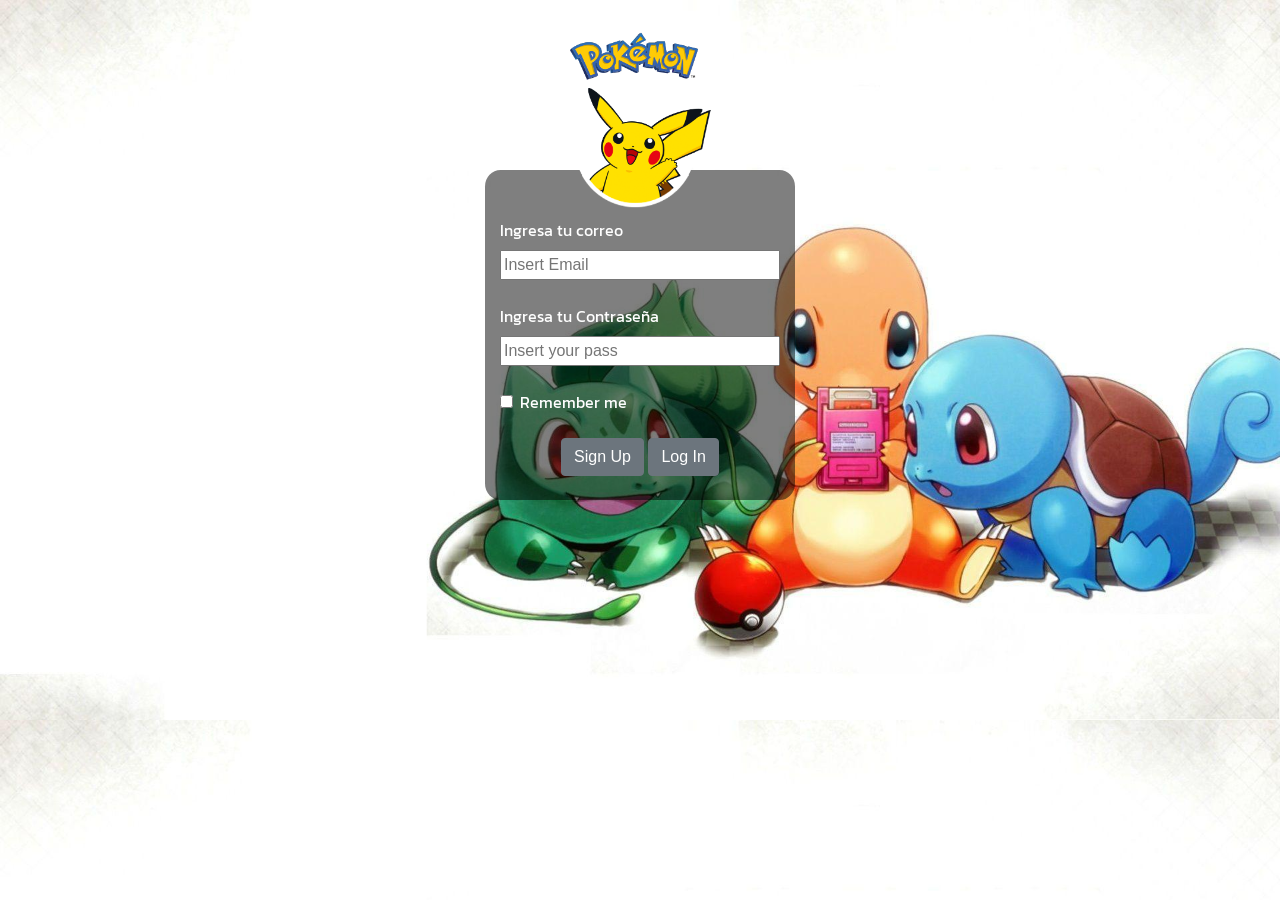
<file: index.html>
<!DOCTYPE html>
<html>
<head>
	<!--Hosted Libraries Jquery-->
	<script src="lib/jquery.js"></script>
	<!--Framework bootstrap CSS-->
	<link rel="stylesheet" href="lib/boos/css/bootstrap.css">
	<!--Google Fonts-->
	<link href="https://fonts.googleapis.com/css?family=Kanit&display=swap" rel="stylesheet">
	<!--Characters Special-->
	<meta charset="utf-8">
	<!--Styles-->
	<link rel="stylesheet" href="css/login.css">
	<!--Icon-->
	<link rel="icon" href="img/pika.png">
	<!--Title-->
	<title>Iniciar Sesion</title>
</head>
<body>
	<center>
		<img src="img/pikapoke.png" class="img-responsive pika">
	</center>	
	<div class="container content">
		<form>
			<br><br>
			<label class="font">Ingresa tu correo</label><br>
			<input type="email" name="mail" placeholder="Insert Email" class="datos"><br><br>
			<label class="font">Ingresa tu Contraseña</label><br>
			<input type="password" name="pass" placeholder="Insert your pass" class="datos"><br><br>
			<div class="form-check font">
    			<label class="form-check-label">
      				<input class="form-check-input" type="checkbox" id="font"> Remember me
    			</label>
  			</div><br>
  			<center>
  				<button type="button" class="btn btn-secondary one"><a href="templates/register.html">Sign Up</a></button>
				<button type="button" class="btn btn-secondary two"><a href="templates/acceso.html">Log In</a></button>
  			</center>
			
		</form>
	</div>
	<script>
		alert('da clic en Log In para porder acceder a la pokedex');
	</script>
	

</body>
</html>
</file>
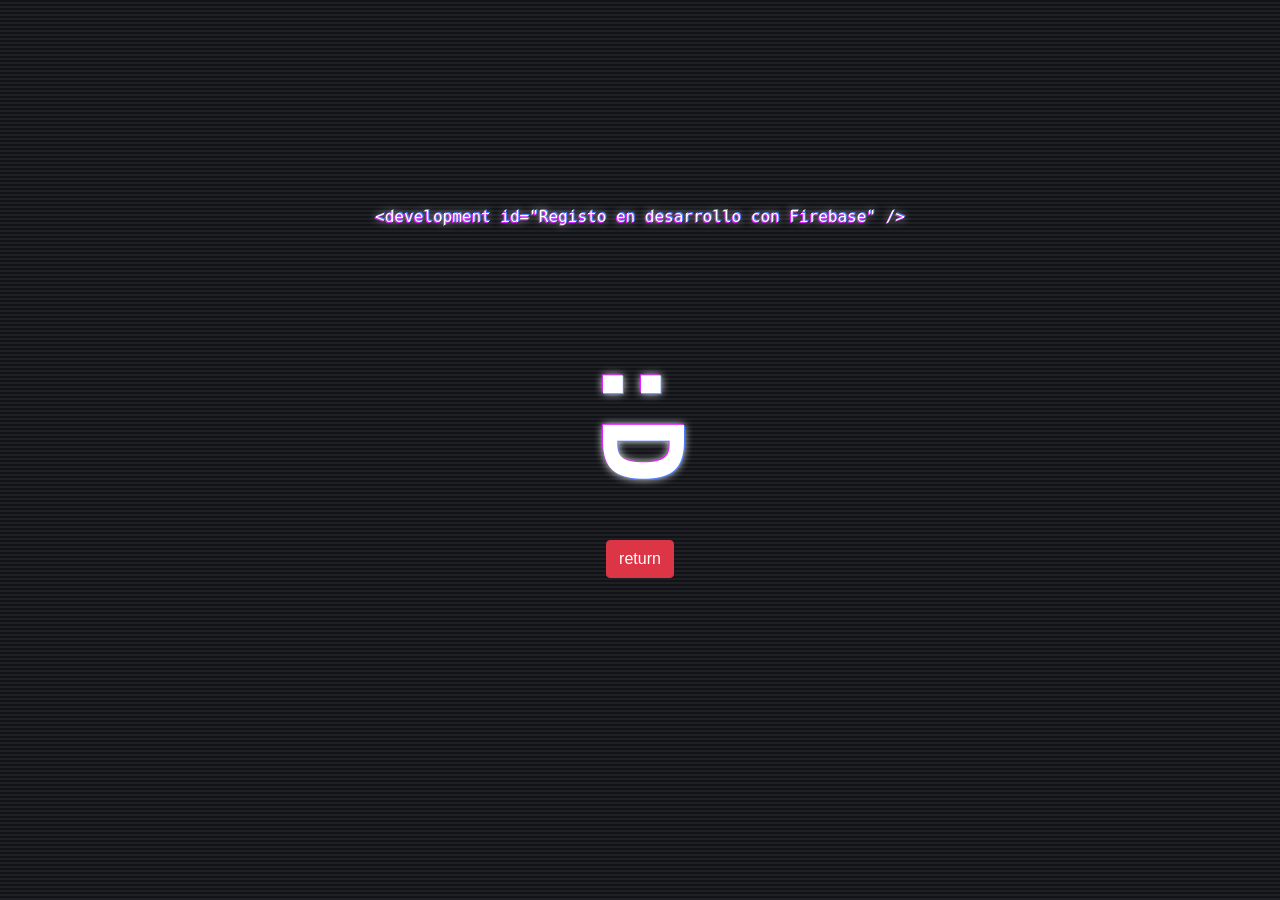
<file: templates/register.html>
<!DOCTYPE html>
<html>
<head>
	<!--Hosted Libraries Jquery-->
	<script src="../lib/jquery.js"></script>
	<!--Framework bootstrap CSS-->
	<link rel="stylesheet" href="../lib/boos/css/bootstrap.css">
	<!--Google Fonts-->
	<link href="https://fonts.googleapis.com/css?family=Kanit&display=swap" rel="stylesheet">
	<!--Characters Special-->
	<meta charset="utf-8">
	<!--Styles-->
	<link rel="stylesheet" href="../css/register.css">
	<!--Icon-->
	<link rel="icon" href="../img/pika.png">
	<title>Register</title>
</head>
<body>
	<p contenteditable>&lt;development id="Registo en desarrollo con Firebase" /&gt;</p>
	<p><span class="soon">:D</span></p><br>
	<center>
		<button class="btn btn-danger"><a href="../index.html">return</a></button>
	</center>
	

	<script src="../lib/boos/js/bootstrap.js"></script>
</body>
</html>
</file>
<file: css/login.css>
body{
	background-image: url("../img/login.jpg");
	-webkit-background-size:cover;
	-moz-background-size:cover;
	-o-background-size:cover;
	background-size:cover;
}
.content{
	background-color: rgba(0,0,0,0.5);
	width: 310px;
	height: 330px;
	border-radius: 5%;
	margin-top:-45px;
	margin-right:auto;
	margin-left:auto;
}
.datos{
	width: 100%;
}
.pika{
	width: 190px;
	height: 190px;
	margin-top: 25px;
}
.font,#font{
	font-family: 'Kanit', sans-serif;
	color: white;
}
a,a:hover{
	text-decoration: none;
	color: white;
}
</file>
<file: css/register.css>
body {
  padding: 16vw;
  background: #444;
  background-image: repeating-linear-gradient(#121317, #121317 2px, transparent 2px, transparent 4px);
  background-color: #1e2025;
  background-size: 8px 8px;
  -webkit-animation: bg-glitch 5s infinite alternate;
          animation: bg-glitch 5s infinite alternate;
}

p {
  outline: 0;
  font-family: Menlo, monospace;
  font-size: 16px;
  color: #fff;
  text-align: center;
  text-shadow: -1px 1px 0 #E123FF, 1px -1px 0 #4D7FFF, 0 0 9px white;
  -webkit-animation: text-glow 2s infinite alternate ease-in-out;
          animation: text-glow 2s infinite alternate ease-in-out;
}

@-webkit-keyframes bg-glitch {
  0% {
    background-position: 0 2px;
  }
  70% {
    background-color: #1e2025;
  }
  98% {
    background-position: 0 2px;
  }
  99% {
    background-position: 0 1px;
  }
  100% {
    background-position: 0 3px;
    background-color: #23252b;
  }
}

@keyframes bg-glitch {
  0% {
    background-position: 0 2px;
  }
  70% {
    background-color: #1e2025;
  }
  98% {
    background-position: 0 2px;
  }
  99% {
    background-position: 0 1px;
  }
  100% {
    background-position: 0 3px;
    background-color: #23252b;
  }
}
@-webkit-keyframes text-glow {
  66% {
    text-shadow: -1px 1px 0 #E123FF, 1px -1px 0 #4D7FFF, 0 0 9px white;
  }
  68% {
    text-shadow: -2px 2px 0 #E123FF, 2px -2px 0 #4D7FFF, 0 0 9px white;
  }
  70% {
    opacity: 1;
    text-shadow: -1px 1px 0 #E123FF, 1px -1px 0 #4D7FFF, 0 0 9px white;
  }
  71% {
    opacity: .6;
  }
  72% {
    opacity: 1;
  }
  79% {
    opacity: 1;
  }
  80% {
    opacity: .6;
  }
  81% {
    opacity: 1;
  }
  83% {
    opacity: 1;
  }
  84% {
    opacity: .6;
  }
  85% {
    opacity: 1;
    text-shadow: -1px 1px 0 #E123FF, 1px -1px 0 #4D7FFF, 0 0 9px white;
  }
  100% {
    text-shadow: -1px 1px 0 #E123FF, 1px -1px 0 #4D7FFF, 0 0 14px white;
  }
}
@keyframes text-glow {
  66% {
    text-shadow: -1px 1px 0 #E123FF, 1px -1px 0 #4D7FFF, 0 0 9px white;
  }
  68% {
    text-shadow: -2px 2px 0 #E123FF, 2px -2px 0 #4D7FFF, 0 0 9px white;
  }
  70% {
    opacity: 1;
    text-shadow: -1px 1px 0 #E123FF, 1px -1px 0 #4D7FFF, 0 0 9px white;
  }
  71% {
    opacity: .6;
  }
  72% {
    opacity: 1;
  }
  79% {
    opacity: 1;
  }
  80% {
    opacity: .6;
  }
  81% {
    opacity: 1;
  }
  83% {
    opacity: 1;
  }
  84% {
    opacity: .6;
  }
  85% {
    opacity: 1;
    text-shadow: -1px 1px 0 #E123FF, 1px -1px 0 #4D7FFF, 0 0 9px white;
  }
  100% {
    text-shadow: -1px 1px 0 #E123FF, 1px -1px 0 #4D7FFF, 0 0 14px white;
  }
}
.soon {
  margin-top: 10vh;
  display: inline-block;
  font-size: 110px;
  font-weight: bold;
  -webkit-transform: rotate(90deg);
          transform: rotate(90deg);
  -webkit-animation: my-current-thought-patterns 8s 1 ease-in-out;
          animation: my-current-thought-patterns 8s 1 ease-in-out;
}

@-webkit-keyframes my-current-thought-patterns {
  0% {
    -webkit-transform: rotate(0deg);
            transform: rotate(0deg);
  }
  10% {
    -webkit-transform: rotate(0deg);
            transform: rotate(0deg);
  }
}

@keyframes my-current-thought-patterns {
  0% {
    -webkit-transform: rotate(0deg);
            transform: rotate(0deg);
  }
  10% {
    -webkit-transform: rotate(0deg);
            transform: rotate(0deg);
  }
}
a,a:hover{
  color: white;
  text-decoration: none;
}
</file>
